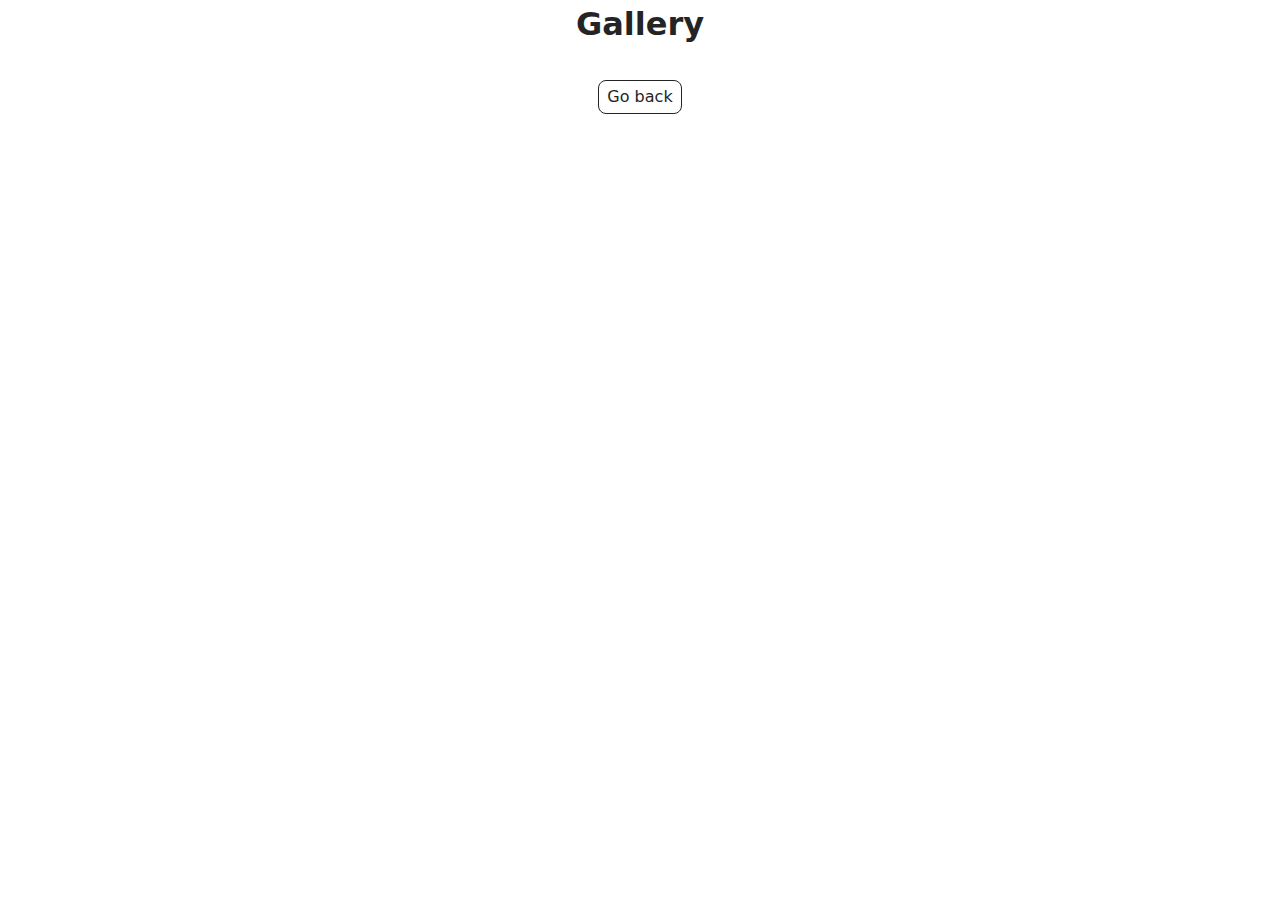
<file: src/1-gallery.html>
<!DOCTYPE html>
<html lang="en">
  <head>
    <meta charset="UTF-8" />
    <meta http-equiv="X-UA-Compatible" content="IE=edge" />
    <meta name="viewport" content="width=device-width, initial-scale=1.0" />
    <title>Gallery</title>
    <link rel="stylesheet" href="./css/styles.css" />
  </head>
  <body>
    <main>
      <div class="container">
        <h1 class="main-title">Gallery</h1>
        <ul class="gallery"></ul>
        <a class="back-link" href="./index.html">Go back</a>
      </div>
    </main>

    <script type="module" src="./js/1-gallery.js"></script>
  </body>
</html>
</file>
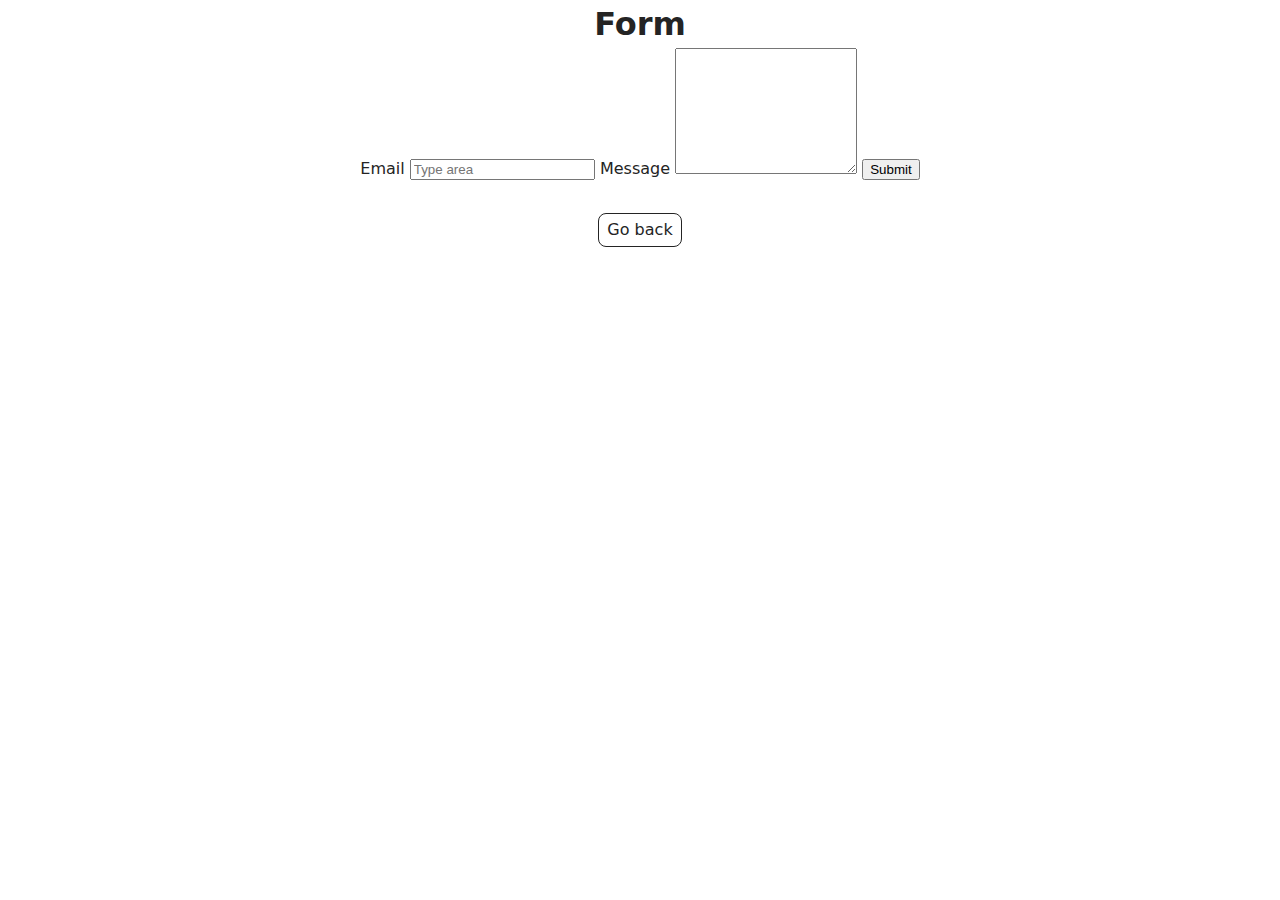
<file: src/2-form.html>
<!DOCTYPE html>
<html lang="en">
  <head>
    <meta charset="UTF-8" />
    <meta http-equiv="X-UA-Compatible" content="IE=edge" />
    <meta name="viewport" content="width=device-width, initial-scale=1.0" />
    <title>Form</title>
    <link rel="stylesheet" href="./css/styles.css" />
  </head>
  <body>
    <main>
      <div class="container">
        <h1 class="main-title">Form</h1>

        <form class="feedback-form" autocomplete="off">
          <label class="first">
            Email
            <input
              class="email-border"
              type="email"
              name="email"
              placeholder="Type area"
            />
          </label>
          <label class="second">
            Message
            <textarea class="message-border" name="message" rows="8"></textarea>
          </label>
          <button type="submit">Submit</button>
        </form>

        <a class="back-link" href="./index.html">Go back</a>
      </div>
    </main>
    <script type="module" src="./js/2-form.js"></script>
  </body>
</html>
</file>
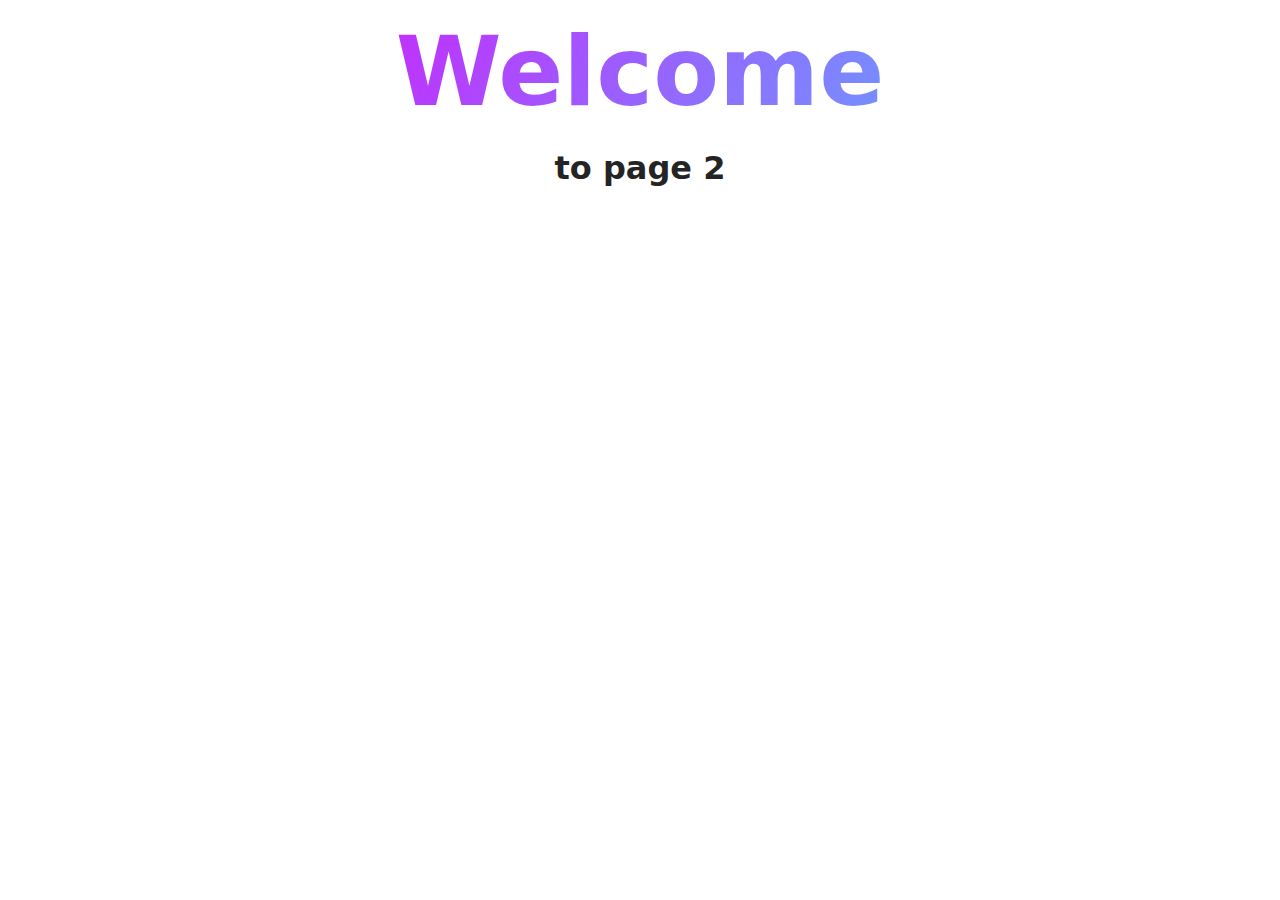
<file: src/page-2.html>
<!DOCTYPE html>
<html lang="en">
  <head>
    <meta charset="UTF-8" />
    <meta http-equiv="X-UA-Compatible" content="IE=edge" />
    <meta name="viewport" content="width=device-width, initial-scale=1.0" />
    <title>Page 2</title>
    <link rel="stylesheet" href="./css/styles.css" />
  </head>
  <body>
    <load
      src="./partials/header.html"
      icon-path="./img/sprite.svg#logo"
      highlight-act="active"
    />

    <main>
      <div class="container">
        <h1 class="main-title">
          <span class="main-title-gradient">Welcome</span> to page 2
        </h1>
        <load src="./partials/back-link.html" />
      </div>
    </main>

    <load src="./partials/footer.html" />
  </body>
</html>
</file>
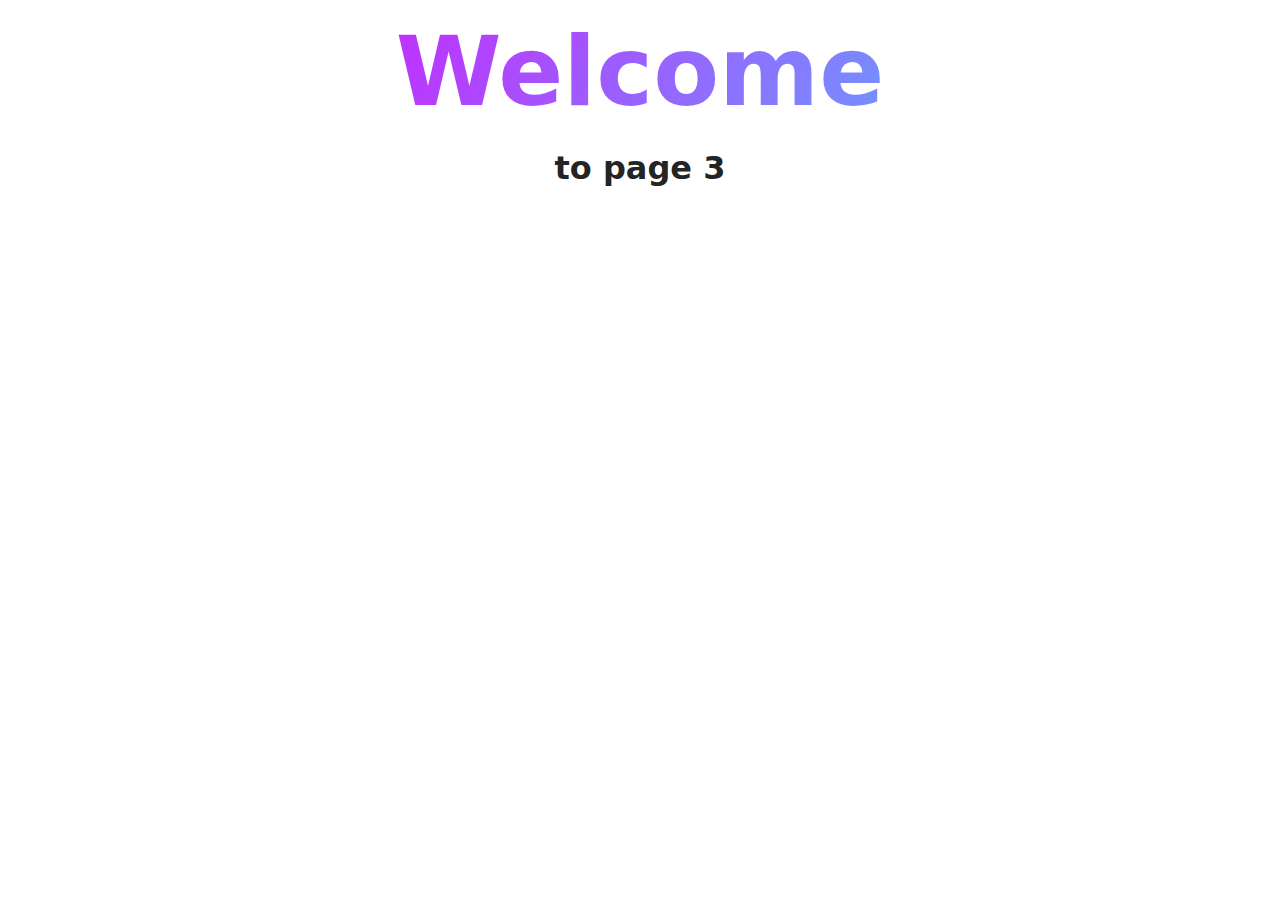
<file: src/page-3.html>
<!DOCTYPE html>
<html lang="en">
  <head>
    <meta charset="UTF-8" />
    <meta http-equiv="X-UA-Compatible" content="IE=edge" />
    <meta name="viewport" content="width=device-width, initial-scale=1.0" />
    <title>Page 3</title>
    <link rel="stylesheet" href="./css/styles.css" />
  </head>
  <body>
    <load
      src="./partials/header.html"
      icon-path="./img/sprite.svg#logo"
      highlight-curr="active"
    />

    <main>
      <div class="container">
        <h1 class="main-title">
          <span class="main-title-gradient">Welcome</span> to page 3
        </h1>
        <load src="./partials/back-link.html" />
      </div>
    </main>

    <load src="./partials/footer.html" />
  </body>
</html>
</file>
<file: src/css/styles.css>
/**
  |============================
  | include css partials with
  | default @import url()
  |============================
*/
/* Common styles */
@import url('./reset.css');
@import url('./base.css');
@import url('./container.css');
@import url('./animations.css');

/* Sections style */
@import url('./header.css');
@import url('./vite-promo.css');
@import url('./badges.css');
@import url('./back-link.css');
@import url('./footer.css');
</file>
